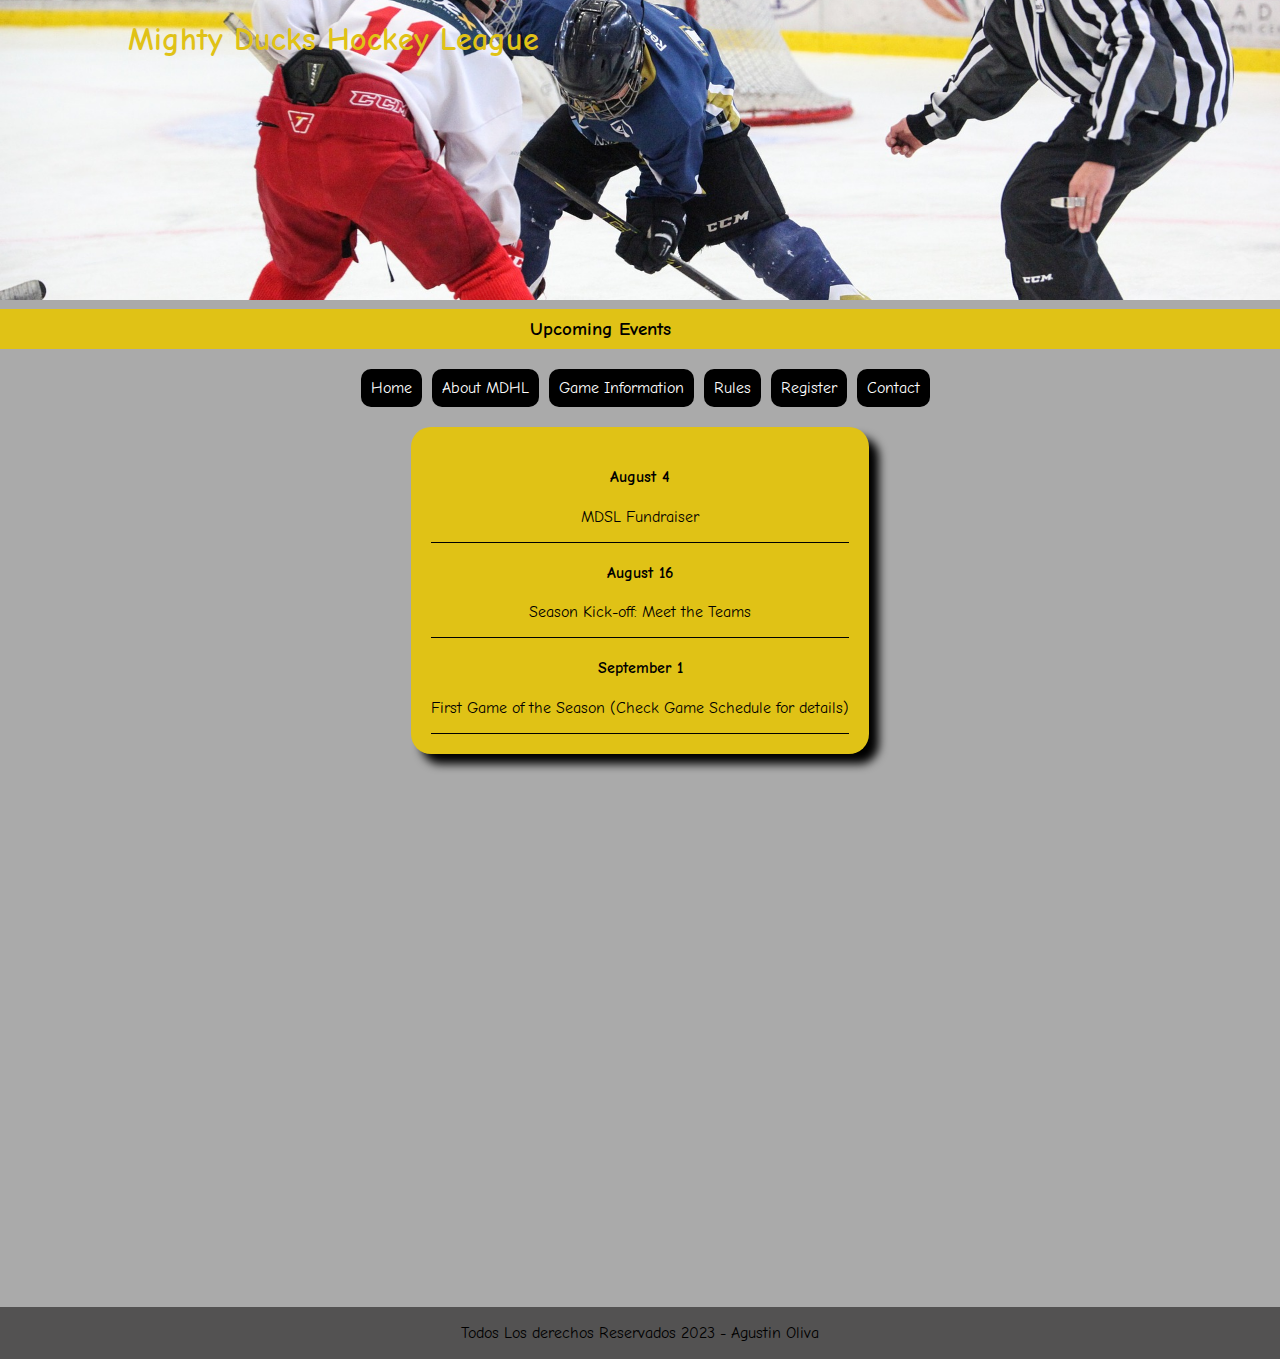
<file: index.html>
<!DOCTYPE html>
<html lang="en">
<head>
    <meta charset="UTF-8">
    <meta http-equiv="X-UA-Compatible" content="IE=edge">
    <meta name="viewport" content="width=device-width, initial-scale=1.0">
    <link href="https://fonts.googleapis.com/css2?family=Comic+Neue:wght@300&family=Roboto:wght@300&display=swap" rel="stylesheet">
    <link href="https://cdn.jsdelivr.net/npm/bootstrap@5.3.0-alpha1/dist/css/bootstrap.min.css" rel="stylesheet" integrity="sha384-GLhlTQ8iRABdZLl6O3oVMWSktQOp6b7In1Zl3/Jr59b6EGGoI1aFkw7cmDA6j6gD" crossorigin="anonymous">
    <link rel="stylesheet" href="./styles/styles-prop.css">
    <title>Home</title>
</head>
<body>
<header>
    <section class="container-img">
        <h1 class="tittle">Mighty Ducks Hockey League</h1>
        <img src="./img/design1_image1.jpg" alt="banner" class="banner-uno">
        <div class="sub-tittle">
            <h3>Upcoming Events</h3>
            <figure>
                <img src="./img/Logo-Mighty-ducks-01.png" class="logo" alt="logo">
            </figure>
        </div>
    </section>
</header>
    <nav class="nav-bar">
            <a href="index.html">Home</a>
            <a href="about.html">About MDHL</a>
            <a href="matches.html">Game Information</a>
            <a href="rules.html">Rules</a>
            <a href="register.html">Register</a>
            <a href="contact.html">Contact</a>
    </nav>

    <div class="dropdown">
        <a class="btn btn-menu dropdown-toggle" href="#" role="button" id="dropdownMenuLink" data-bs-toggle="dropdown" aria-expanded="false">
          Menu
        </a>
        <ul class="dropdown-menu dropdown-menu-dark" aria-labelledby="dropdownMenuLink">
          <li><a class="dropdown-item" href="index.html">Home</a></li>
          <li><a class="dropdown-item" href="about.html">about MDHL</a></li>
          <li><a class="dropdown-item" href="matches.html">Game Information</a></li>
          <li><a class="dropdown-item" href="rules.html">Rules</a></li>
          <li><a class="dropdown-item" href="register.html">Register</a></li>
          <li><a class="dropdown-item" href="contact.html">contact</a></li>
        </ul>
      </div>

    <main class="main-container main-container-uno">
        <section class="section-container">
            <div class="dates-container">
                <h4>August 4</h4>
                <p>MDSL Fundraiser</p>
            </div>
            <div class="dates-container">
                <h4>August 16</h4>
                <p>Season Kick-off: Meet the Teams</p>
            </div>
            <article class="dates-container">
                <h4>September 1</h4>
                <p>First Game of the Season (Check Game Schedule for details)</p>
            </article>
        </section>
    </main>
    <footer class="footer">
        <p>Todos Los derechos Reservados 2023 - Agustin Oliva</p>
    </footer>

















    <script src="https://cdn.jsdelivr.net/npm/bootstrap@5.3.0-alpha1/dist/js/bootstrap.bundle.min.js" integrity="sha384-w76AqPfDkMBDXo30jS1Sgez6pr3x5MlQ1ZAGC+nuZB+EYdgRZgiwxhTBTkF7CXvN" crossorigin="anonymous"></script>
</body>
</html>
</file>
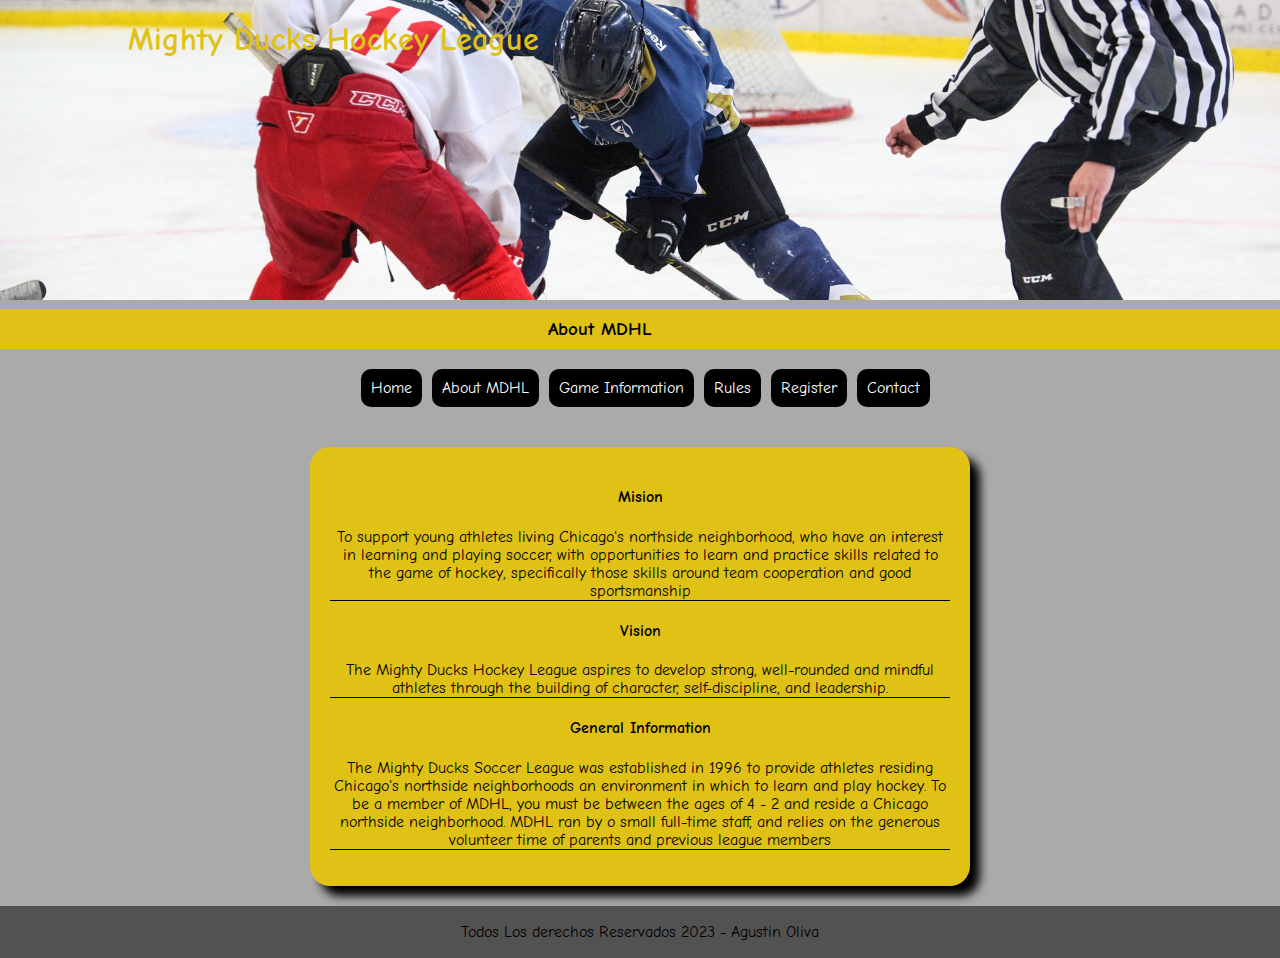
<file: about.html>
<!DOCTYPE html>
<html lang="en">
<head>
    <meta charset="UTF-8">
    <meta http-equiv="X-UA-Compatible" content="IE=edge">
    <meta name="viewport" content="width=device-width, initial-scale=1.0">
    <link href="https://fonts.googleapis.com/css2?family=Comic+Neue:wght@300&family=Roboto:wght@300&display=swap" rel="stylesheet">
    <link href="https://cdn.jsdelivr.net/npm/bootstrap@5.3.0-alpha1/dist/css/bootstrap.min.css" rel="stylesheet" integrity="sha384-GLhlTQ8iRABdZLl6O3oVMWSktQOp6b7In1Zl3/Jr59b6EGGoI1aFkw7cmDA6j6gD" crossorigin="anonymous">
    <link rel="stylesheet" href="./styles/styles-prop.css">
    <title>About MDHL</title>
</head>
<body>
    <header>
        <section class="container-img">
            <h1 class="tittle">Mighty Ducks Hockey League</h1>
            <img src="./img/design1_image1.jpg" alt="banner" class="banner-uno">
            <div class="sub-tittle">
                <h3>About MDHL</h3>
                <figure>
                    <img src="./img/Logo-Mighty-ducks-01.png" class="logo" alt="logo">
                </figure>
            </div>
        </section>
    </header>

    <nav class="nav-bar">
        <a href="index.html">Home</a>
        <a href="about.html">About MDHL</a>
        <a href="matches.html">Game Information</a>
        <a href="rules.html">Rules</a>
        <a href="register.html">Register</a>
        <a href="contact.html">Contact</a>
    </nav>
    <div class="dropdown">
        <a class="btn btn-menu dropdown-toggle" href="#" role="button" id="dropdownMenuLink" data-bs-toggle="dropdown" aria-expanded="false">
          Menu
        </a>
        <ul class="dropdown-menu dropdown-menu-dark" aria-labelledby="dropdownMenuLink">
          <li><a class="dropdown-item" href="index.html">Home</a></li>
          <li><a class="dropdown-item" href="about.html">about MDHL</a></li>
          <li><a class="dropdown-item" href="matches.html">Game Information</a></li>
          <li><a class="dropdown-item" href="rules.html">Rules</a></li>
          <li><a class="dropdown-item" href="register.html">Register</a></li>
          <li><a class="dropdown-item" href="contact.html">contact</a></li>
        </ul>
      </div>
    <main class="main-container main-container-dos">
    
        <section class="section section-dos">
            <div class="section-container text-dos">
                <h4>Mision</h4>
                <p class="text">To support young athletes living Chicago's northside neighborhood, who have an interest in 
                    learning and playing soccer, with opportunities to learn and practice skills related to the game of 
                    hockey, specifically those skills around team cooperation and good sportsmanship
                </p>
                <h4>Vision</h4>
                <p class="text">The Mighty Ducks Hockey League aspires to develop strong, well-rounded and mindful athletes 
                    through the building of character, self-discipline, and leadership.
                </p>
                <h4>General Information</h4>
                <p class="text">
                    The Mighty Ducks Soccer League was established in 1996 to provide athletes residing 
                    Chicago's northside neighborhoods an environment in which to learn and play hockey. To be a 
                    member of MDHL, you must be between the ages of 4 - 2 and reside a Chicago northside 
                    neighborhood. MDHL ran by o small full-time staff, and relies on the generous volunteer time of 
                    parents and previous league members
                </p>
            </div>
        </section>
    </main>
    <footer class="footer">
        <p>Todos Los derechos Reservados 2023 - Agustin Oliva</p>
    </footer>














    <script src="https://cdn.jsdelivr.net/npm/bootstrap@5.3.0-alpha1/dist/js/bootstrap.bundle.min.js" integrity="sha384-w76AqPfDkMBDXo30jS1Sgez6pr3x5MlQ1ZAGC+nuZB+EYdgRZgiwxhTBTkF7CXvN" crossorigin="anonymous"></script>
</body>
</html>
</file>
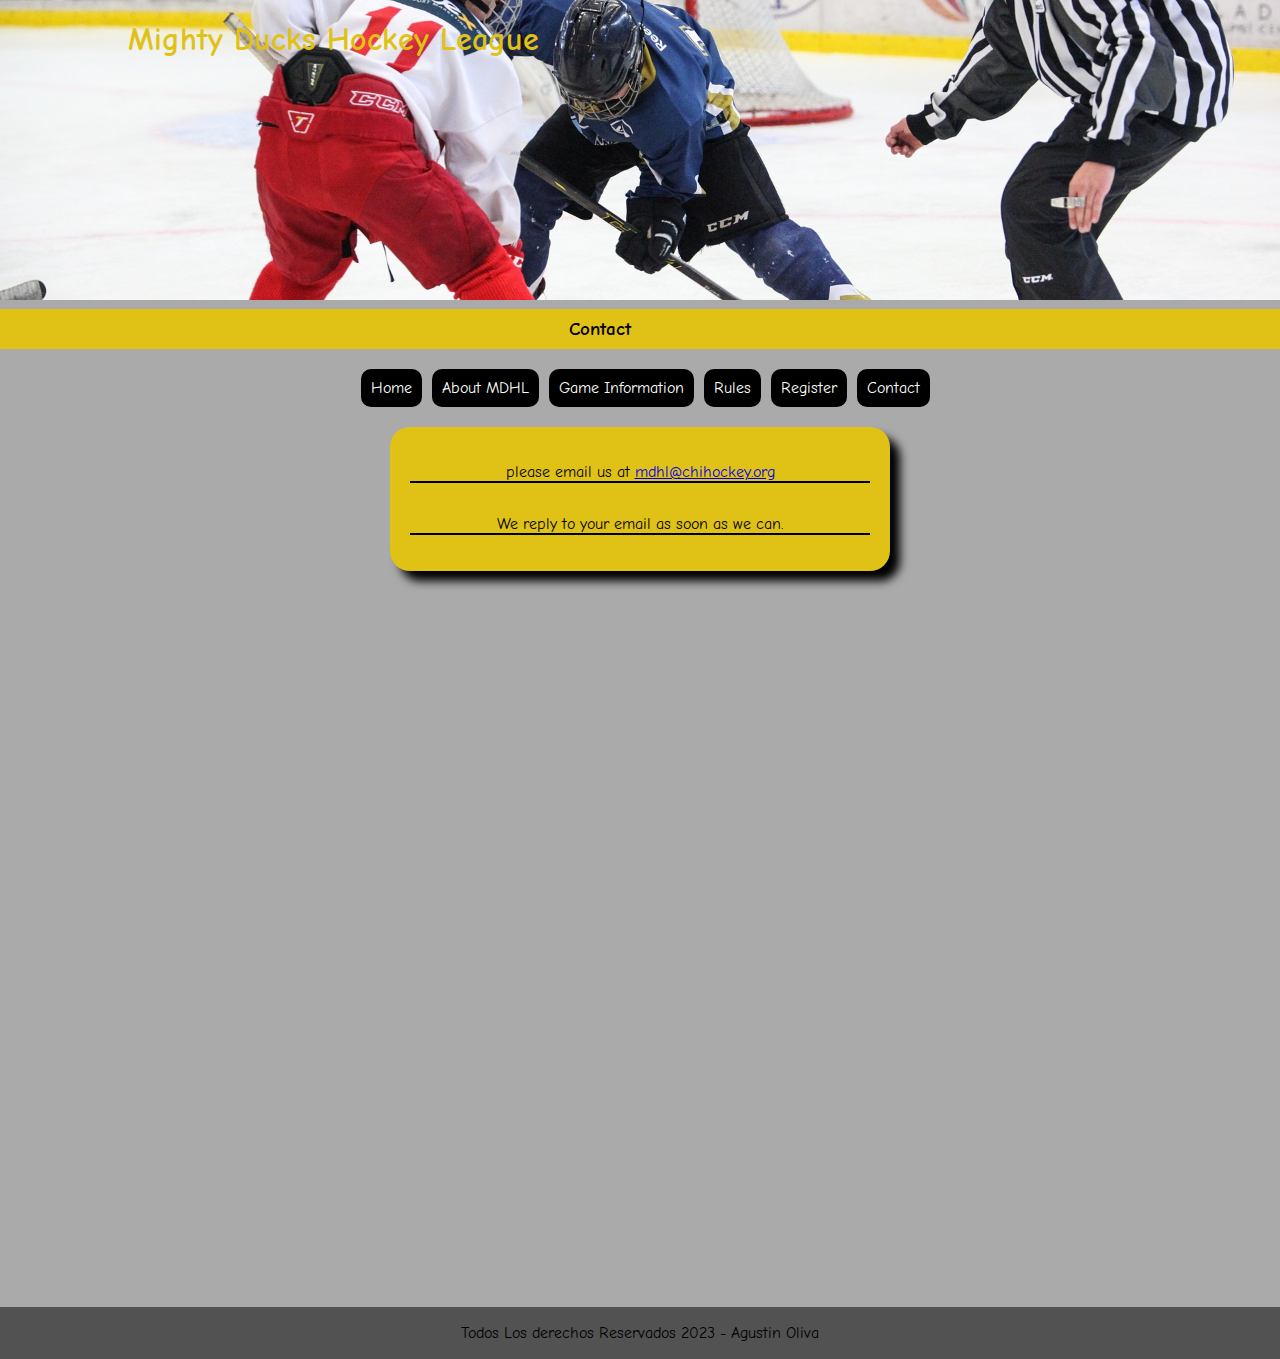
<file: contact.html>
<!DOCTYPE html>
<html lang="en">
<head>
    <meta charset="UTF-8">
    <meta http-equiv="X-UA-Compatible" content="IE=edge">
    <meta name="viewport" content="width=device-width, initial-scale=1.0">
    <link href="https://fonts.googleapis.com/css2?family=Comic+Neue:wght@300&family=Roboto:wght@300&display=swap" rel="stylesheet">
    <link href="https://cdn.jsdelivr.net/npm/bootstrap@5.3.0-alpha1/dist/css/bootstrap.min.css" rel="stylesheet" integrity="sha384-GLhlTQ8iRABdZLl6O3oVMWSktQOp6b7In1Zl3/Jr59b6EGGoI1aFkw7cmDA6j6gD" crossorigin="anonymous">
    <link rel="stylesheet" href="./styles/styles-prop.css">
    <title>Contact</title>
</head>
<body>
    <header>
        <section class="container-img">
            <h1 class="tittle">Mighty Ducks Hockey League</h1>
            <img src="./img/design1_image1.jpg" alt="banner" class="banner-uno">
            <div class="sub-tittle">
                <h3>Contact</h3>
                <figure>
                    <img src="./img/Logo-Mighty-ducks-01.png" class="logo" alt="logo">
                </figure>
            </div>
        </section>
    </header>
    <nav class="nav-bar">
        <a href="index.html">Home</a>
        <a href="about.html">About MDHL</a>
        <a href="matches.html">Game Information</a>
        <a href="rules.html">Rules</a>
        <a href="register.html">Register</a>
        <a href="contact.html">Contact</a>
    </nav>

    <div class="dropdown">
        <a class="btn btn-menu dropdown-toggle" href="#" role="button" id="dropdownMenuLink" data-bs-toggle="dropdown" aria-expanded="false">
          Menu
        </a>
        <ul class="dropdown-menu dropdown-menu-dark" aria-labelledby="dropdownMenuLink">
          <li><a class="dropdown-item" href="index.html">Home</a></li>
          <li><a class="dropdown-item" href="about.html">about MDHL</a></li>
          <li><a class="dropdown-item" href="matches.html">Game Information</a></li>
          <li><a class="dropdown-item" href="rules.html">Rules</a></li>
          <li><a class="dropdown-item" href="register.html">Register</a></li>
          <li><a class="dropdown-item" href="contact.html">contact</a></li>
        </ul>
      </div>


    <main class="main-contact">
        <aside class="aside">
            <p>
                please email us at <a href="#">mdhl@chihockey.org</a>
            </p>
            <p>
                We reply to your email as soon as we can.
            </p>           
    </aside>
    </main>
       
        <footer class="footer">
            <p>Todos Los derechos Reservados 2023 - Agustin Oliva</p>
        </footer>











        <script src="https://cdn.jsdelivr.net/npm/bootstrap@5.3.0-alpha1/dist/js/bootstrap.bundle.min.js" integrity="sha384-w76AqPfDkMBDXo30jS1Sgez6pr3x5MlQ1ZAGC+nuZB+EYdgRZgiwxhTBTkF7CXvN" crossorigin="anonymous"></script>
</body>
</html>
</file>
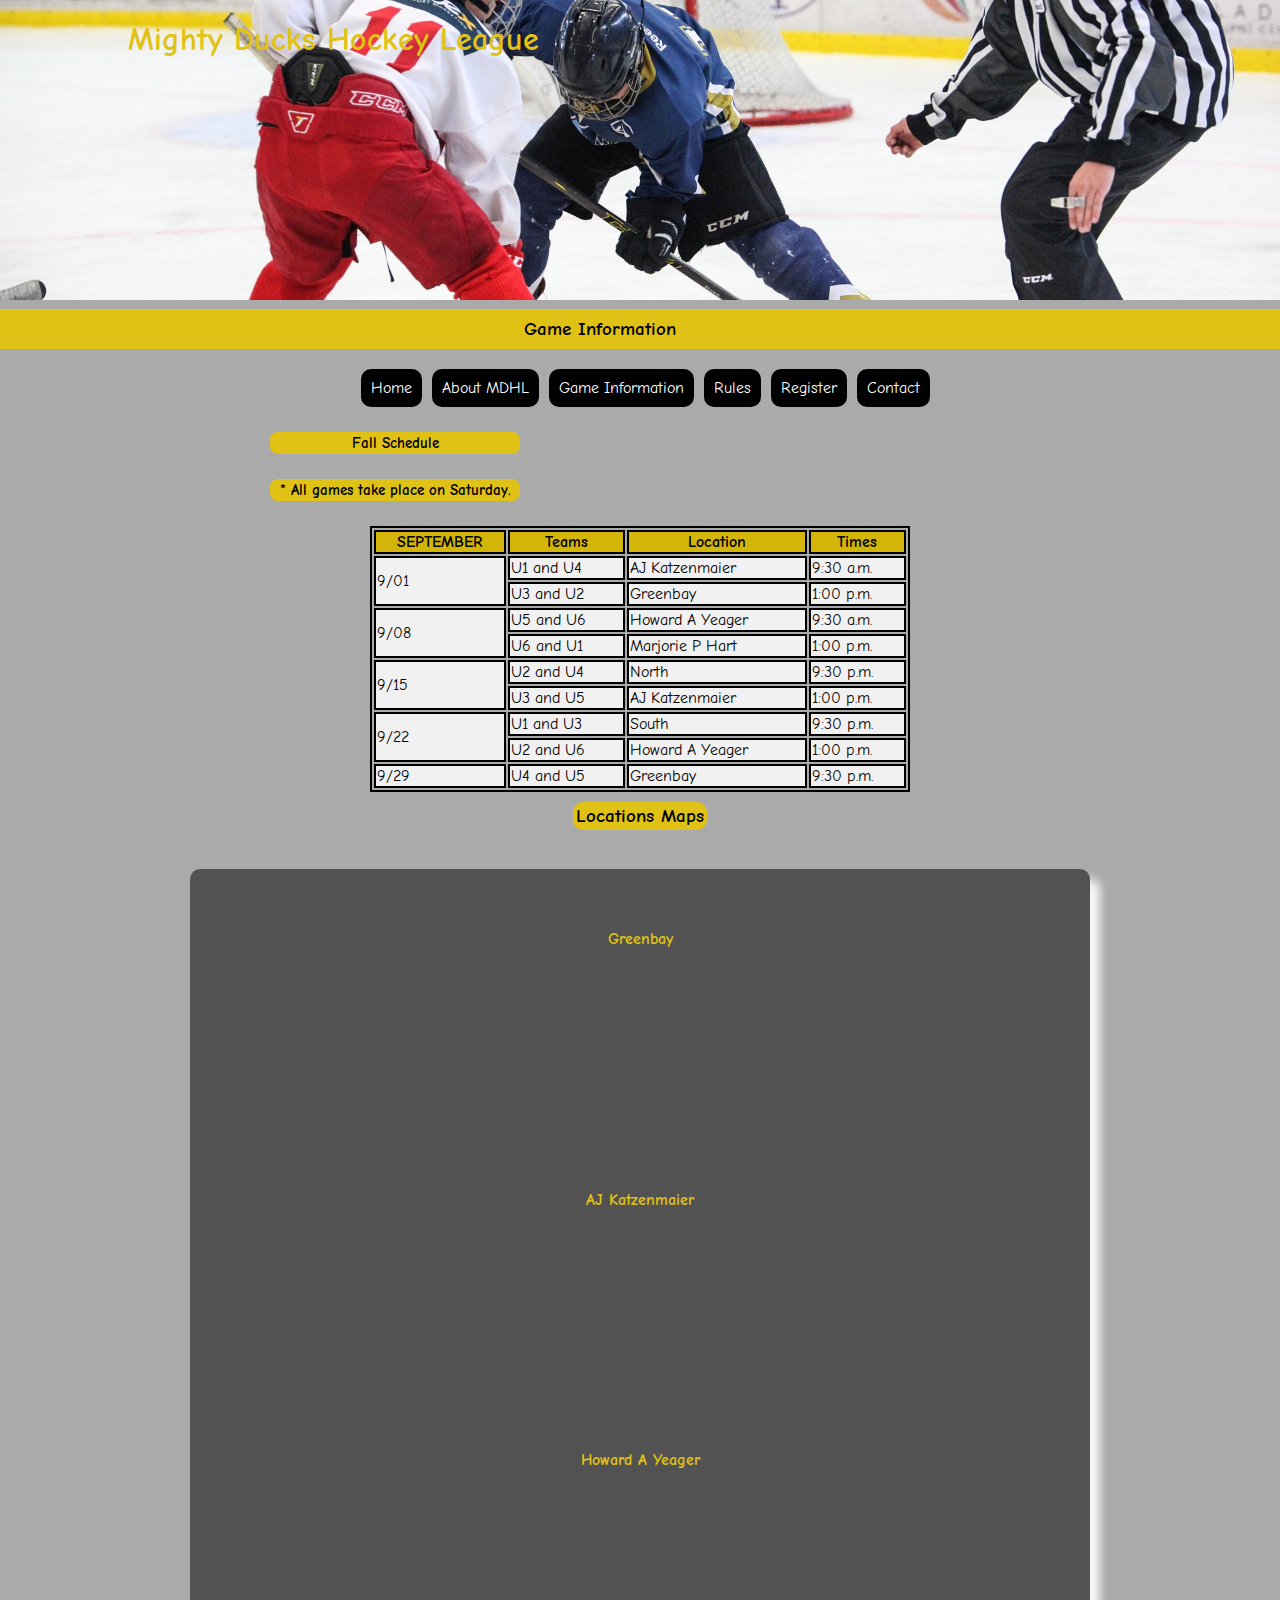
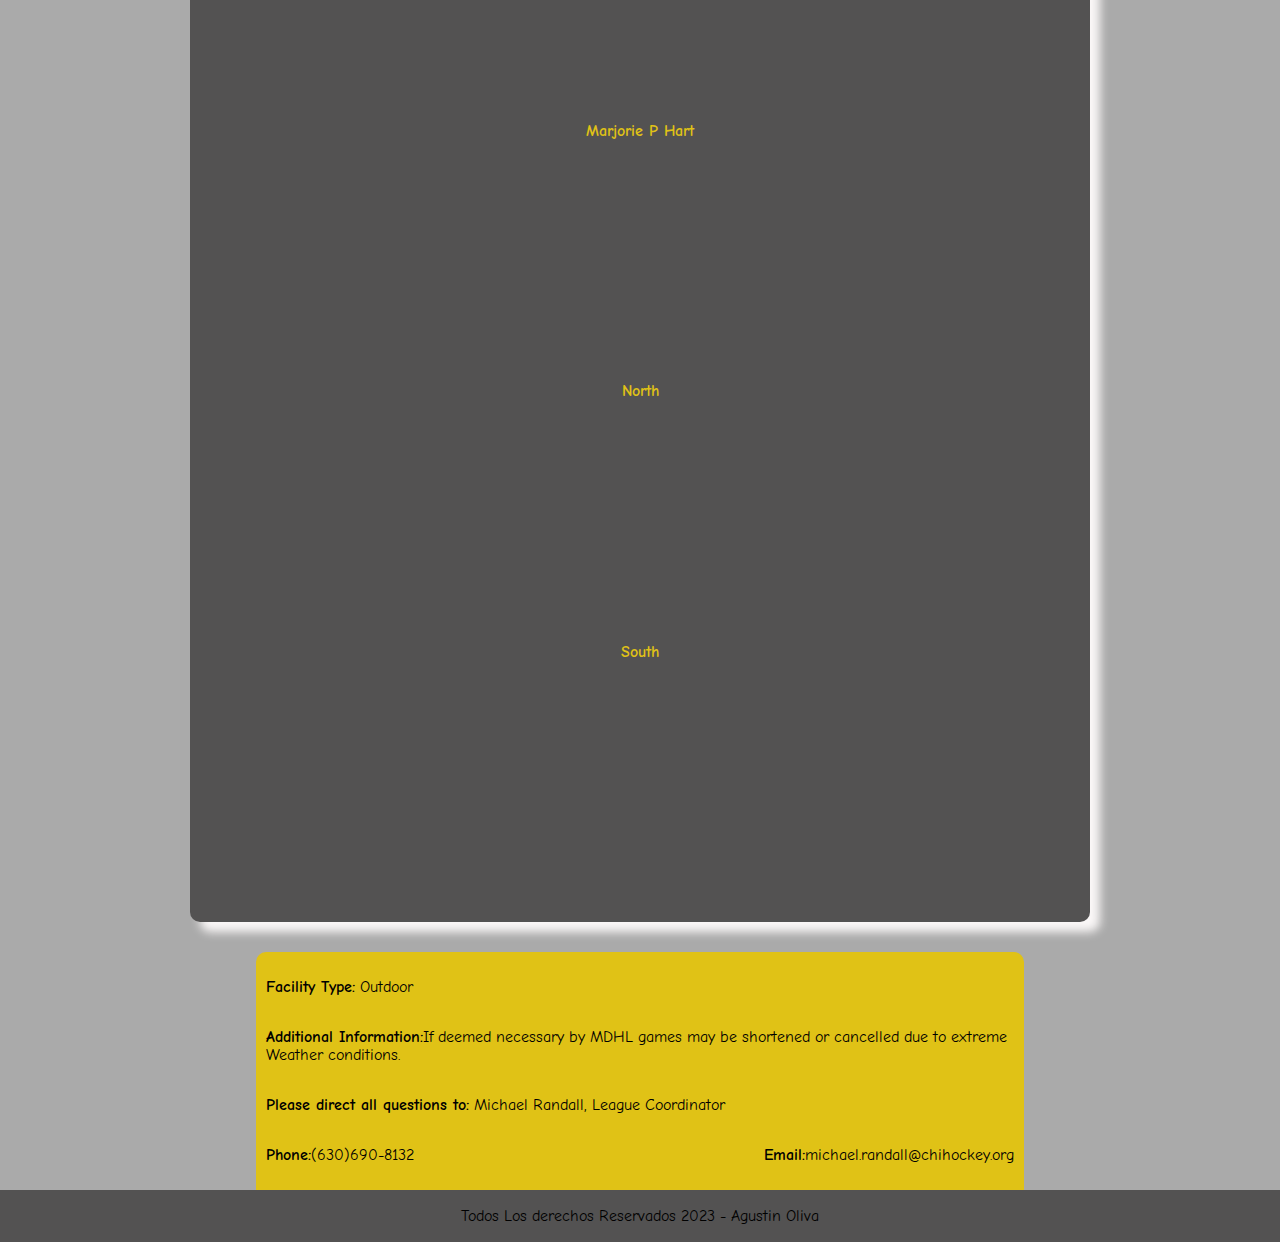
<file: matches.html>
<!DOCTYPE html>
<html lang="en">
<head>
    <meta charset="UTF-8">
    <meta http-equiv="X-UA-Compatible" content="IE=edge">
    <meta name="viewport" content="width=device-width, initial-scale=1.0">
    <link href="https://fonts.googleapis.com/css2?family=Comic+Neue:wght@300&family=Roboto:wght@300&display=swap" rel="stylesheet">
    <link href="https://cdn.jsdelivr.net/npm/bootstrap@5.3.0-alpha1/dist/css/bootstrap.min.css" rel="stylesheet" integrity="sha384-GLhlTQ8iRABdZLl6O3oVMWSktQOp6b7In1Zl3/Jr59b6EGGoI1aFkw7cmDA6j6gD" crossorigin="anonymous">
    <link rel="stylesheet" href="./styles/styles-prop.css">
    <title>Matches</title>
</head>
<body>
    <header>
        <section class="container-img">
            <h1 class="tittle">Mighty Ducks Hockey League</h1>
            <img src="./img/design1_image1.jpg" alt="banner" class="banner-uno">
            <div class="sub-tittle">
                <h3>Game Information</h3>
                <figure>
                    <img src="./img/Logo-Mighty-ducks-01.png" class="logo" alt="logo">
                </figure>
            </div>
        </section>
    </header>
        <nav class="nav-bar">
                <a href="index.html">Home</a>
                <a href="about.html">About MDHL</a>
                <a href="matches.html">Game Information</a>
                <a href="rules.html">Rules</a>
                <a href="register.html">Register</a>
                <a href="contact.html">Contact</a>
        </nav>
        <div class="dropdown">
            <a class="btn btn-menu dropdown-toggle" href="#" role="button" id="dropdownMenuLink" data-bs-toggle="dropdown" aria-expanded="false">
              Menu
            </a>
            <ul class="dropdown-menu dropdown-menu-dark" aria-labelledby="dropdownMenuLink">
              <li><a class="dropdown-item" href="index.html">Home</a></li>
              <li><a class="dropdown-item" href="about.html">about MDHL</a></li>
              <li><a class="dropdown-item" href="matches.html">Game Information</a></li>
              <li><a class="dropdown-item" href="rules.html">Rules</a></li>
              <li><a class="dropdown-item" href="register.html">Register</a></li>
              <li><a class="dropdown-item" href="contact.html">contact</a></li>
            </ul>
          </div>
    
        <main class="matches-cont">        
            <section class="table-section">
                <h3 class="semi-tittle">Fall Schedule</h3>
                <h5 class="semi-tittle">* All games take place on Saturday.</h5>

            <table class="table-contain table">
                    <thead>
                        <tr>
                            <th>
                                SEPTEMBER
                            </th>
                            <th>
                                Teams
                            </th>
                            <th>
                                Location
                            </th>
                            <th>
                                Times
                            </th>
                        </tr>
                    </thead>
                    <tbody class="text-center">
                        <tr>
                            <td  rowspan="2">
                                9/01
                            </td>
                            <td>
                                U1 and U4
                            </td>
                            <td>
                                AJ Katzenmaier
                            </td>
                            <td>
                                9:30 a.m.
                            </td>
                        </tr>
                        <tr>
                            <td>
                                U3 and U2
                            </td>
                            <td>
                                Greenbay
                            </td>
                            <td>
                                1:00 p.m.
                            </td>
                        </tr>
                        <tr>
                            <td rowspan="2">
                                9/08
                            </td>
                            <td>
                                U5 and U6
                            </td>
                            <td>
                                Howard A Yeager
                            </td>
                            <td>
                                9:30 a.m.
                            </td>
                        </tr>
                        <tr>
                            <td>
                                U6 and U1
                            </td>
                            <td>
                                Marjorie P Hart
                            </td>
                            <td>
                                1:00 p.m.
                            </td>
                        </tr>
                        <tr>
                            <td rowspan="2">
                                9/15
                            </td>
                            <td>
                                U2 and U4
                            </td>
                            <td>
                                North
                            </td>
                            <td>
                                9:30 p.m.
                            </td>
                        </tr>
                        <tr>
                            <td>
                                U3 and U5
                            </td>
                            <td>
                                AJ Katzenmaier
                            </td>
                            <td>
                                1:00 p.m.
                            </td>
                        </tr>
                        <tr>
                            <td rowspan="2">
                                9/22
                            </td>
                            <td>
                                U1 and U3
                            </td>
                            <td>
                                South
                            </td>
                            <td>
                                9:30 p.m.
                            </td>
                        </tr>
                        <tr>
                            <td>
                                U2 and U6
                            </td>
                            <td>
                                Howard A Yeager
                            </td>
                            <td>
                                1:00 p.m. 
                            </td>
                        </tr>
                        <tr>
                            <td>
                                9/29
                            </td>
                            <td>
                                U4 and U5
                            </td>
                            <td>
                                Greenbay
                            </td>
                            <td>
                                9:30 p.m. 
                            </td>
                        </tr>
                    </tbody>      
            </table>
            </section>
            <h3 class="locations">Locations Maps</h3>
            <section class=" container-map">
                
                    <div class="row row-map">
                        <div class="col-4 col-map">
                                <h4>Greenbay</h4>
                                <iframe src="https://www.google.com/maps/embed?pb=!1m18!1m12!1m3!1d182055.1541496899!2d-88.13057720412397!3d44.52310462999129!2m3!1f0!2f0!3f0!3m2!1i1024!2i768!4f13.1!3m3!1m2!1s0x8802e2e809b380f3%3A0x6370045214dcf571!2sGreen%20Bay%2C%20Wisconsin%2C%20EE.%20UU.!5e0!3m2!1ses-419!2sar!4v1676846719542!5m2!1ses-419!2sar" width="200" height="200" style="border:0;" allowfullscreen="" loading="lazy" referrerpolicy="no-referrer-when-downgrade"></iframe>
                        </div>
                        <div class="col-4 col-map">
                            <h4 class="h4-s">AJ Katzenmaier</h4>
                            <iframe src="https://www.google.com/maps/embed?pb=!1m18!1m12!1m3!1d2949.780458165185!2d-87.86499328432623!3d42.325881145251515!2m3!1f0!2f0!3f0!3m2!1i1024!2i768!4f13.1!3m3!1m2!1s0x880f932fbc6ba7cd%3A0xcf2bbe275c6da815!2sAJ%20Katzenmaier%20Academy!5e0!3m2!1ses-419!2sar!4v1676847002378!5m2!1ses-419!2sar" width="200" height="200" style="border:0;" allowfullscreen="" loading="lazy" referrerpolicy="no-referrer-when-downgrade"></iframe>
                        </div>
                        <div class="col-4 col-map">
                            <h4>Howard A Yeager</h4>
                            <iframe src="https://www.google.com/maps/embed?pb=!1m18!1m12!1m3!1d2950.269876673841!2d-87.85606978432648!3d42.31544224591035!2m3!1f0!2f0!3f0!3m2!1i1024!2i768!4f13.1!3m3!1m2!1s0x880feccac26b07c5%3A0x8b51fa5d6efe771a!2sHoward%20A.%20Yeager%20School%20(PREK-K)!5e0!3m2!1ses-419!2sar!4v1676847077035!5m2!1ses-419!2sar" width="200" height="200" style="border:0;" allowfullscreen="" loading="lazy" referrerpolicy="no-referrer-when-downgrade"></iframe>
                        </div>
                    </div>
                    <div class="row row-map">
                        <div class="col-4 col-map">
                                <h4>Marjorie P Hart</h4>
                                <iframe src="https://www.google.com/maps/embed?pb=!1m18!1m12!1m3!1d2968.289653643652!2d-87.64816138433545!3d41.92962687016676!2m3!1f0!2f0!3f0!3m2!1i1024!2i768!4f13.1!3m3!1m2!1s0x880fd30f2637f9d7%3A0xdbff5d5dfcfcfa35!2sMarjorie%20P%20Hart%20Elementary!5e0!3m2!1ses-419!2sar!4v1676847164837!5m2!1ses-419!2sar" width="200" height="200" style="border:0;" allowfullscreen="" loading="lazy" referrerpolicy="no-referrer-when-downgrade"></iframe>
                        </div>
                        <div class="col-4 col-map">
                            <h4>North</h4>
                            <iframe src="https://www.google.com/maps/embed?pb=!1m18!1m12!1m3!1d2962.3804771582827!2d-87.67745568433253!3d42.05646336221188!2m3!1f0!2f0!3f0!3m2!1i1024!2i768!4f13.1!3m3!1m2!1s0x880fd00b703e4c39%3A0x2c37b567fad56106!2sUniversidad%20del%20Noroeste!5e0!3m2!1ses-419!2sar!4v1676847202301!5m2!1ses-419!2sar" width="200" height="200" style="border:0;" allowfullscreen="" loading="lazy" referrerpolicy="no-referrer-when-downgrade"></iframe>
                        </div>
                        <div class="col-4 col-map">
                            <h4>South</h4>
                            <iframe src="https://www.google.com/maps/embed?pb=!1m18!1m12!1m3!1d47398.0410866674!2d-87.71028637496023!3d42.05652573042263!2m3!1f0!2f0!3f0!3m2!1i1024!2i768!4f13.1!3m3!1m2!1s0x880fd0741b6e2d11%3A0xfbc4a2d14a310171!2sNorthwestern%20University%20South%20Parking!5e0!3m2!1ses-419!2sar!4v1676847234255!5m2!1ses-419!2sar" width="200" height="200" style="border:0;" allowfullscreen="" loading="lazy" referrerpolicy="no-referrer-when-downgrade"></iframe>
                        </div>
                    </div>
            </section>
            <article class="info-cont">
                <p><span>Facility Type:</span> Outdoor</p>
                <p><span>Additional Information:</span>If deemed necessary by MDHL games may
                be shortened or cancelled due to extreme Weather conditions.</p>
                <p><span>Please direct all questions to:</span> Michael Randall, League Coordinator</p>
                <div class="semi-article">
                    <p><span>Phone:</span>(630)690-8132</p>
                    <p><span>Email:</span>michael.randall@chihockey.org</p>
                </div>
                
            </article>

        </main>
        <footer class="footer">
            <p>Todos Los derechos Reservados 2023 - Agustin Oliva</p>
        </footer>











        <script src="https://cdn.jsdelivr.net/npm/bootstrap@5.3.0-alpha1/dist/js/bootstrap.bundle.min.js" integrity="sha384-w76AqPfDkMBDXo30jS1Sgez6pr3x5MlQ1ZAGC+nuZB+EYdgRZgiwxhTBTkF7CXvN" crossorigin="anonymous"></script>
</body>
</html>
</file>
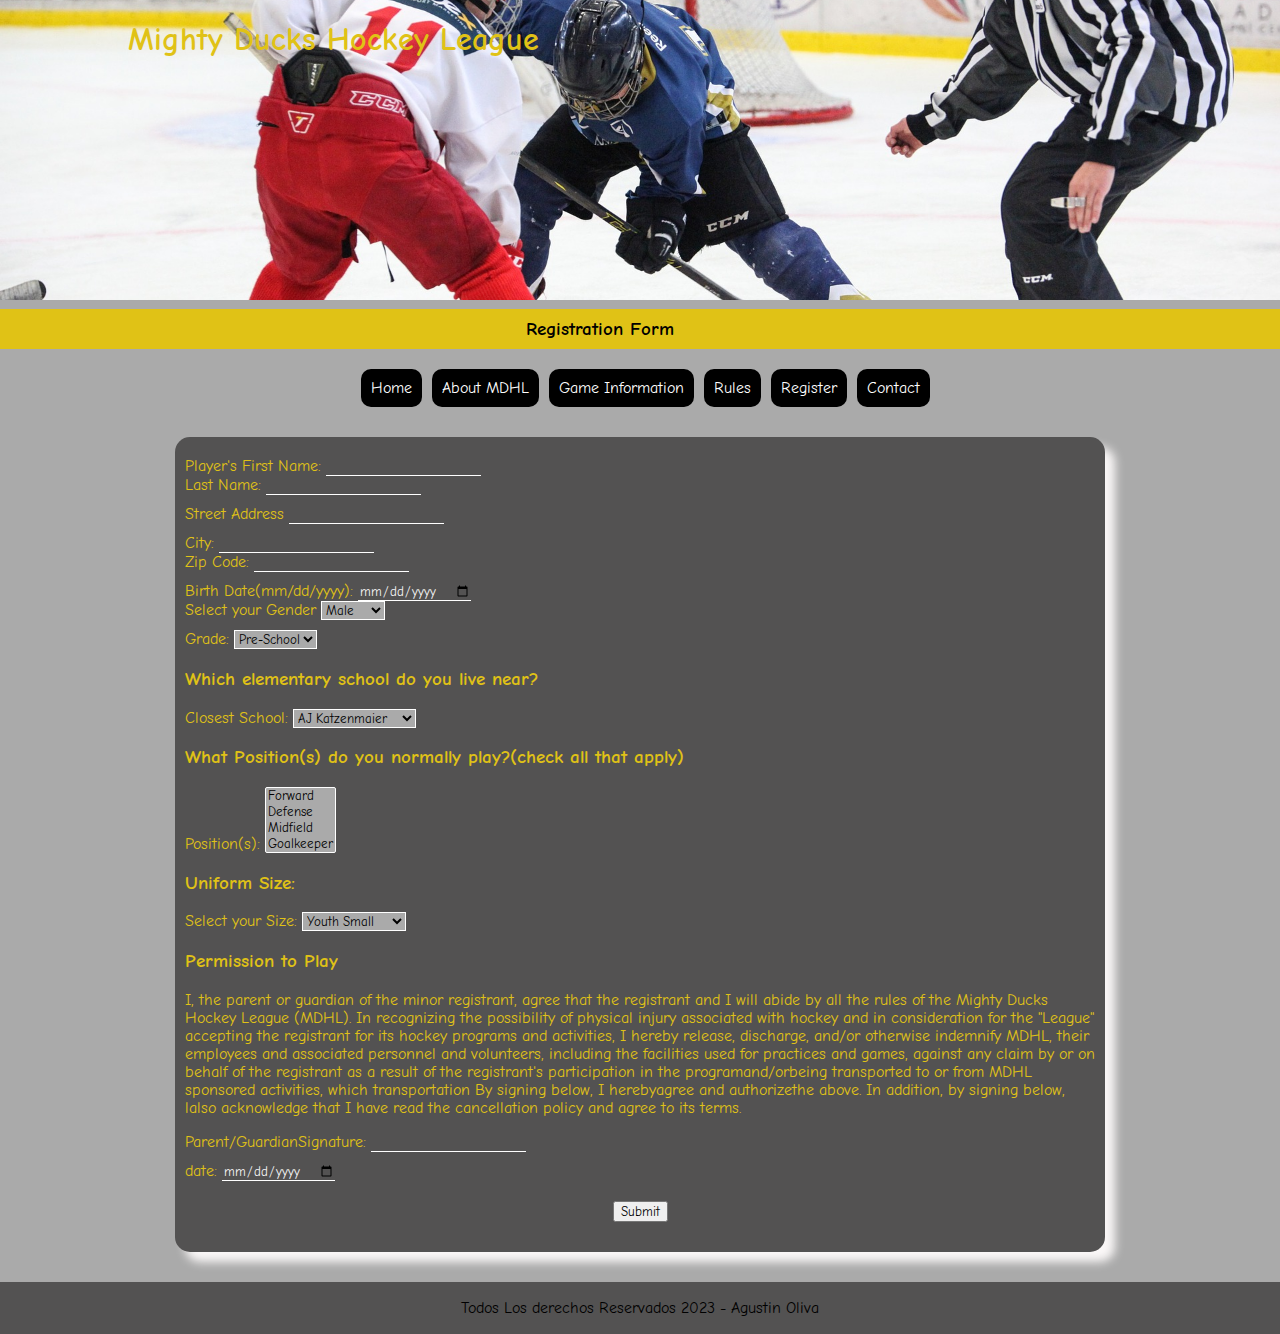
<file: register.html>
<!DOCTYPE html>
<html lang="en">
<head>
    <meta charset="UTF-8">
    <meta http-equiv="X-UA-Compatible" content="IE=edge">
    <meta name="viewport" content="width=device-width, initial-scale=1.0">
    <link href="https://cdn.jsdelivr.net/npm/bootstrap@5.3.0-alpha1/dist/css/bootstrap.min.css" rel="stylesheet" integrity="sha384-GLhlTQ8iRABdZLl6O3oVMWSktQOp6b7In1Zl3/Jr59b6EGGoI1aFkw7cmDA6j6gD" crossorigin="anonymous">
    <link href="https://fonts.googleapis.com/css2?family=Comic+Neue:wght@300&family=Roboto:wght@300&display=swap" rel="stylesheet">
    <link rel="stylesheet" href="./styles/styles-prop.css">
    <title>Register</title>
</head>
<body>
    <header>
        <section class="container-img">
            <h1 class="tittle">Mighty Ducks Hockey League</h1>
            <img src="./img/design1_image1.jpg" alt="banner" class="banner-uno">
            <div class="sub-tittle">
                <h3>Registration Form</h3>
                <figure>
                    <img src="./img/Logo-Mighty-ducks-01.png" class="logo" alt="logo">
                </figure>
            </div>
        </section>
    </header>
        <nav class="nav-bar">
                <a href="index.html">Home</a>
                <a href="about.html">About MDHL</a>
                <a href="matches.html">Game Information</a>
                <a href="rules.html">Rules</a>
                <a href="register.html">Register</a>
                <a href="contact.html">Contact</a>
        </nav>

        <div class="dropdown">
            <a class="btn btn-menu dropdown-toggle" href="#" role="button" id="dropdownMenuLink" data-bs-toggle="dropdown" aria-expanded="false">
              Menu
            </a>
            <ul class="dropdown-menu dropdown-menu-dark" aria-labelledby="dropdownMenuLink">
              <li><a class="dropdown-item" href="index.html">Home</a></li>
              <li><a class="dropdown-item" href="about.html">about MDHL</a></li>
              <li><a class="dropdown-item" href="matches.html">Game Information</a></li>
              <li><a class="dropdown-item" href="rules.html">Rules</a></li>
              <li><a class="dropdown-item" href="register.html">Register</a></li>
              <li><a class="dropdown-item" href="contact.html">contact</a></li>
            </ul>
          </div>

        <main class="container">
            <form class="container container-form" method="get" action="show_data.html" style="background-color: #535252;">
                        
            <div class="row">
                    <div class="col-sm-12 col-md-12 col-lg-6">
                        <label class="form-label" for="name">Player's First Name:</label>
                        <input class="form-control" type="text" name="name" id="Name" required>
                    </div>
                   
                    <div class=" col-sm-12 col-md-12 col-lg-6">
                        <label class="form-label" for="lastname">Last Name:</label>
                        <input class="form-control" type="text" name="lastname" id="Last-name" required>
                    </div>
            </div>


            <div class="row">
                    <div class=" col-sm-12 col-md-12 col-lg-6">
                        <label class="form-label" for="street">Street Address</label>
                        <input class="form-control" type="text" required>
                    </div> 
            </div>
    
    
            <div class="row">
                    <div class="col-7 col-sm-7 col-md-6">
                        <label for="city" class="form-label">City:</label>
                        <input name="city" type="text" class="form-control" required>
                    </div>               
                    <div class="col-5 col-sm-5 col-md-2">
                        <label for="zipcode" class="form-label">Zip Code:</label>
                        <input name="zipcode" type="text" class="form-control" required>
                    </div>
            </div>
    
    
    
    
            <div class="row">
                     <div class="col-6 col-sm-6 col-md-4">
                        <label for="bday" class="form-label">Birth Date(mm/dd/yyyy):</label>
                        <input name="bday" type="date" class="form-control" required>
                     </div>

                     <div class="col-6 col-sm-6 col-md-4 col-lg-3">                       
                            <label for="Gender" class="label">Select your Gender</label>
                            <select  class="form-select form-select-sm" name="Gender" id="select1" required>
                               <option value="Male">Male</option>
                               <option value="Female">Female</option>
                            </select>
                     </div>             
            </div>
    
    
            <div class="row">
                    <div class="col-6 col-lg-3">
                        <label class="form-label" for="Grade">Grade:</label>
                        <select class="form-select form-select-sm" name="Grade" id="Grade" required>
                            <option value="Pre-School">Pre-School</option>
                            <option value="1st">1st</option>
                            <option value="2nd">2nd</option>
                            <option value="3rd">3rd</option>
                            <option value="4th">4th</option>
                            <option value="5th">5th</option>
                        </select>
                    </div>
            </div>


            <div class="row row-sect-two">
                <h3>Which elementary school do you live near?</h3>                                
               <div class="col-6 col-lg-3">
                <label class="form-control-label" for="School">Closest School:</label>
                <select class="school form-select form-select-sm" name="School" id="School" required>
                    <option value="AJ Katzenmaier">AJ Katzenmaier</option>
                    <option value="Greenbay">Greenbay</option>
                    <option value="Howard A Yeager">Howard A Yeager</option>
                    <option value="Marjorie P Hart">Marjorie P Hart</option>
                    <option value="North Elementary">North Elementary</option>
                    <option value="South Elementary">South Elementary</option>
                </select>
               </div>           
            </div>


            <div class="row row-sect-three">
                <h3>What Position(s) do you normally play?(check all that apply)</h3>                           
                    <div class="col-6 col-lg-3">
                        <label for="Position">Position(s):</label>
                        <select class="form-select form-select-sm" name="Position" id="Position" multiple required>
                            <option value="Forward">Forward</option>
                            <option value="Defense">Defense</option>
                            <option value="Midfield">Midfield</option>
                            <option value="Goalkeeper">Goalkeeper</option>
                        </select>
                    </div>
                       
            </div>

            <div class="row row-sect-four">
                <h3>Uniform Size:</h3>
                <div class="col-6 col-lg-3">
                    <label for="Uniform">Select your Size:</label>
                    <select class="form-select form-select-sm" name="Uniform" id="Uniform" required>
                        <option value="Youth Small">Youth Small</option>
                        <option value="Youth Medium">Youth Medium</option>
                        <option value="Youth Large">Youth Large</option>
                        <option value="Small">Small</option>
                        <option value="Medium">Medium</option>
                        <option value="Large">Large</option>
                        <option value="Extra-Large">Extra-Large</option>
                    </select>

                </div> 
                
            </div>

            <div class="row">
                <h3>Permission to Play</h3>
                <p class="text-permission">
                    I, the parent or guardian of the minor registrant, agree that
                     the registrant and I will abide by all the rules of the Mighty 
                     Ducks Hockey League (MDHL). In recognizing the possibility of 
                     physical injury associated with hockey and in consideration for
                    the "League" accepting the registrant for its hockey programs and
                    activities, I hereby release, discharge, and/or otherwise
                    indemnify MDHL, their employees and associated personnel and
                    volunteers, including the facilities used for practices and
                    games, against any claim by or on behalf of the registrant 
                    as a result of the registrant's participation in the programand/orbeing 
                    transported to or from MDHL sponsored activities, which transportation
                    By signing below, I herebyagree and authorizethe above. In addition, by signing below,
                     lalso acknowledge that I have read the cancellation policy and agree to its terms.
                </p>
            </div>

        <div class="row">
                <div class="col-sm-12 col-md-6 col-lg-6">
                    <label for="firma" class="form-label">Parent/GuardianSignature:</label>
                    <input  name="firma" type="text" class="form-control input-firma" required>
                </div>        
        </div>

    <div class="row">
            <div class="col-sm-4 col-md-6 col-lg-3">
                <label for="firma-date" class="form-label">date:</label>
                <input name="firma-date" type="date" class="form-control" required>
            </div>   
    </div>

    <div class="row row-flex">
        <div class="col col-btn">
            <input class="btn btn-primary" type="submit">
        </div>
    </div>
        
    </form>
            
    </main>
        
        
        <footer class="footer">
            <p>Todos Los derechos Reservados 2023 - Agustin Oliva</p>
        </footer>











        <script src="https://cdn.jsdelivr.net/npm/bootstrap@5.3.0-alpha1/dist/js/bootstrap.bundle.min.js" integrity="sha384-w76AqPfDkMBDXo30jS1Sgez6pr3x5MlQ1ZAGC+nuZB+EYdgRZgiwxhTBTkF7CXvN" crossorigin="anonymous"></script>
</body>
</html>
</file>
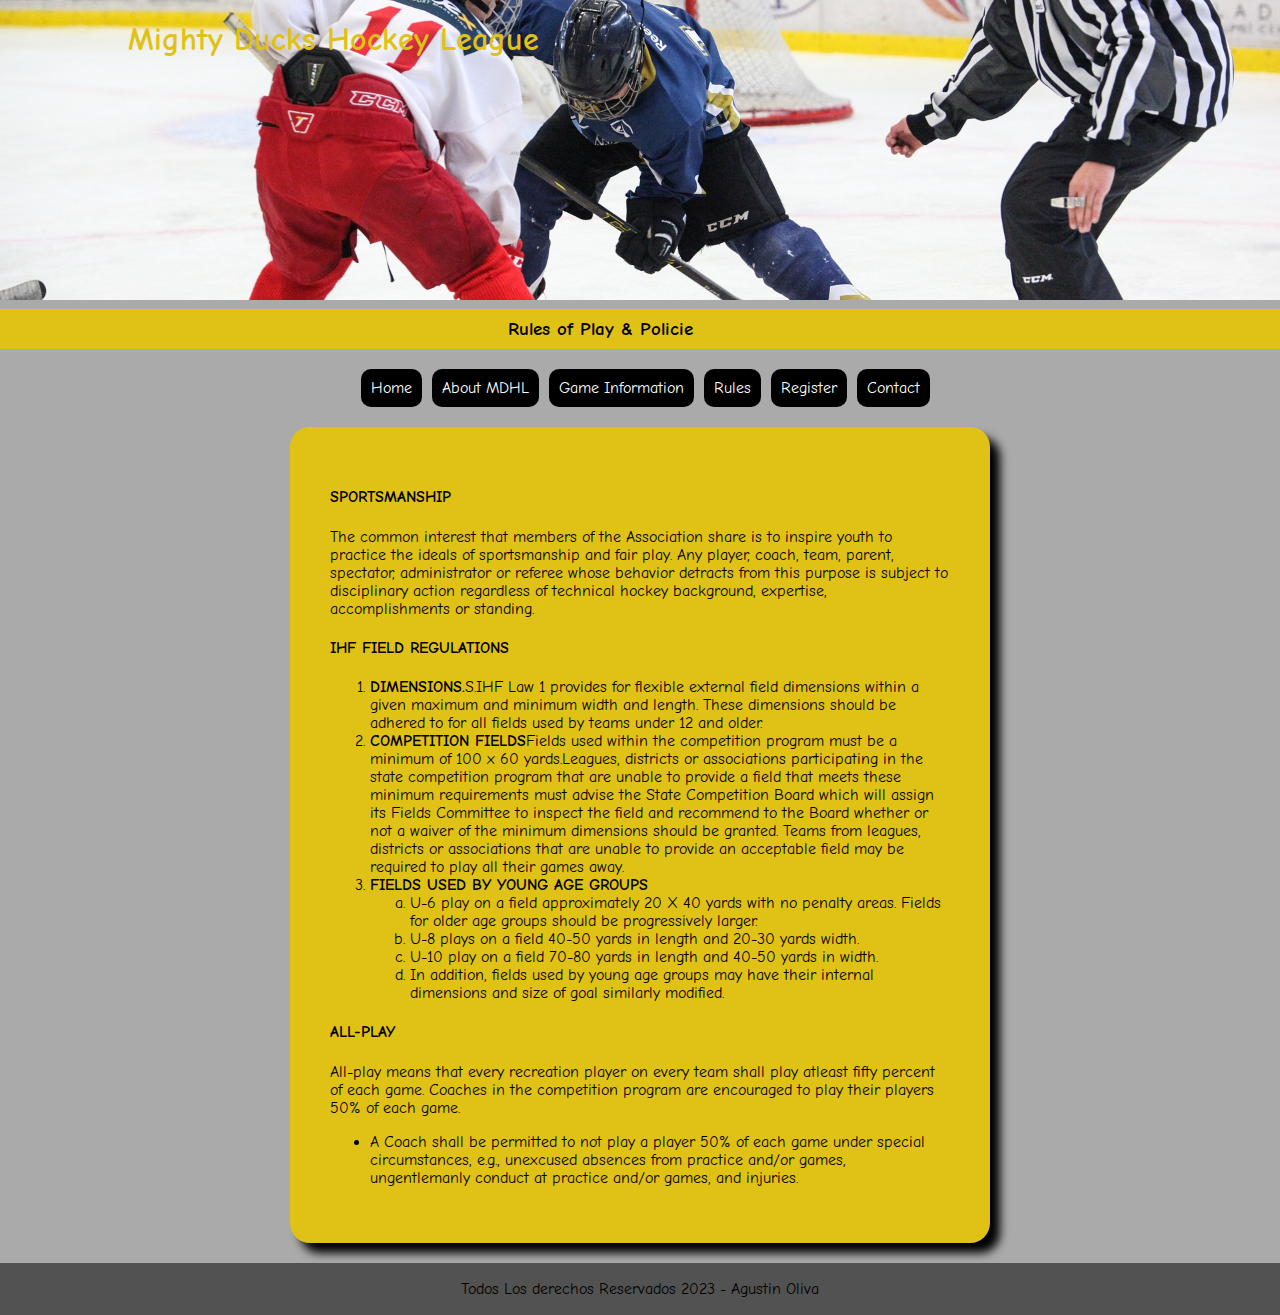
<file: rules.html>
<!DOCTYPE html>
<html lang="en">
<head>
    <meta charset="UTF-8">
    <meta http-equiv="X-UA-Compatible" content="IE=edge">
    <meta name="viewport" content="width=device-width, initial-scale=1.0">
    <link href="https://fonts.googleapis.com/css2?family=Comic+Neue:wght@300&family=Roboto:wght@300&display=swap" rel="stylesheet">
    <link href="https://cdn.jsdelivr.net/npm/bootstrap@5.3.0-alpha1/dist/css/bootstrap.min.css" rel="stylesheet" integrity="sha384-GLhlTQ8iRABdZLl6O3oVMWSktQOp6b7In1Zl3/Jr59b6EGGoI1aFkw7cmDA6j6gD" crossorigin="anonymous">
    <link rel="stylesheet" href="./styles/styles-prop.css">
    <title>Rules</title>
</head>
<body>
    <header>
        <section class="container-img">
            <h1 class="tittle">Mighty Ducks Hockey League</h1>
            <img src="./img/design1_image1.jpg" alt="banner" class="banner-uno">
            <div class="sub-tittle sub-tittle-rules">
                <h3>Rules of Play & Policie</h3>
                <figure>
                    <img src="./img/Logo-Mighty-ducks-01.png" class="logo" alt="logo">
                </figure>
            </div>
        </section>
    </header>
        <nav class="nav-bar">
                <a href="index.html">Home</a>
                <a href="about.html">About MDHL</a>
                <a href="matches.html">Game Information</a>
                <a href="rules.html">Rules</a>
                <a href="register.html">Register</a>
                <a href="contact.html">Contact</a>
        </nav>


        <div class="dropdown">
            <a class="btn btn-menu dropdown-toggle" href="#" role="button" id="dropdownMenuLink" data-bs-toggle="dropdown" aria-expanded="false">
              Menu
            </a>
            <ul class="dropdown-menu dropdown-menu-dark" aria-labelledby="dropdownMenuLink">
              <li><a class="dropdown-item" href="index.html">Home</a></li>
              <li><a class="dropdown-item" href="about.html">about MDHL</a></li>
              <li><a class="dropdown-item" href="matches.html">Game Information</a></li>
              <li><a class="dropdown-item" href="rules.html">Rules</a></li>
              <li><a class="dropdown-item" href="register.html">Register</a></li>
              <li><a class="dropdown-item" href="contact.html">contact</a></li>
            </ul>
        </div>

        <main class="main-rules">
                <article>
                    <h4>SPORTSMANSHIP</h4>
                    <p>
                        The common interest that members of the Association share is to inspire 
                            youth to practice the ideals of sportsmanship and fair play. Any player, coach, 
                            team, parent, spectator, administrator or referee whose behavior detracts from 
                            this purpose is subject to disciplinary action regardless of technical hockey 
                            background, expertise, accomplishments or standing.
                    </p>
                </article>
                <article>
                    <h4>IHF FIELD REGULATIONS</h4>
                    <ol>
                        <li>
                            <span>DIMENSIONS.</span>S.IHF Law 1 provides for flexible external field dimensions within 
                            a given maximum and minimum width and length. These dimensions should be 
                            adhered to for all fields used by teams under 12 and older.
                        </li>
                        <li>
                            <span>COMPETITION FIELDS</span>Fields used within the competition program must be 
                            a minimum of 100 x 60 yards.Leagues, districts or associations participating in 
                            the state competition program that are unable to provide a field that meets these 
                            minimum requirements must advise the State Competition Board which will 
                            assign its Fields Committee to inspect the field and recommend to the Board 
                            whether or not a waiver of the minimum dimensions should be granted. Teams 
                            from leagues, districts or associations that are unable to provide an acceptable 
                            field may be required to play all their games away.
                        </li>
                        <li>
                            <span>FIELDS USED BY YOUNG AGE GROUPS</span>
                            <ol type="a">
                                <li>U-6 play on a field approximately 20 X 40 yards with no penalty areas. Fields 
                                    for older age groups should be progressively larger.
                                </li>
                                <li>
                                    U-8 plays on a field 40-50 yards in length and 20-30 yards width.
                                </li>
                                <li>
                                    U-10 play on a field 70-80 yards in length and 40-50 yards in width.
                                </li>
                                <li>
                                    In addition, fields used by young age groups may have their internal 
                                    dimensions and size of goal similarly modified.
                                </li>
                            </ol>
                        </li>
                    </ol>
                    <h4>ALL-PLAY</h4>
                    <p>
                        All-play means that every recreation player on every team shall play atleast 
                    fifty percent of each game. Coaches in the competition program are encouraged 
                    to play their players 50% of each game.
                    </p>
                    <ul>
                        <li>
                            A Coach shall be permitted to not play a player 50% of each game 
                        under special circumstances, e.g., unexcused absences from practice 
                        and/or games, ungentlemanly conduct at practice and/or games, and 
                        injuries.
                        </li>
                    </ul>
                </article>
        </main>
        
        <footer class="footer">
            <p>Todos Los derechos Reservados 2023 - Agustin Oliva</p>
        </footer>




















        <script src="https://cdn.jsdelivr.net/npm/bootstrap@5.3.0-alpha1/dist/js/bootstrap.bundle.min.js" integrity="sha384-w76AqPfDkMBDXo30jS1Sgez6pr3x5MlQ1ZAGC+nuZB+EYdgRZgiwxhTBTkF7CXvN" crossorigin="anonymous"></script>
</body>
</html>
</file>
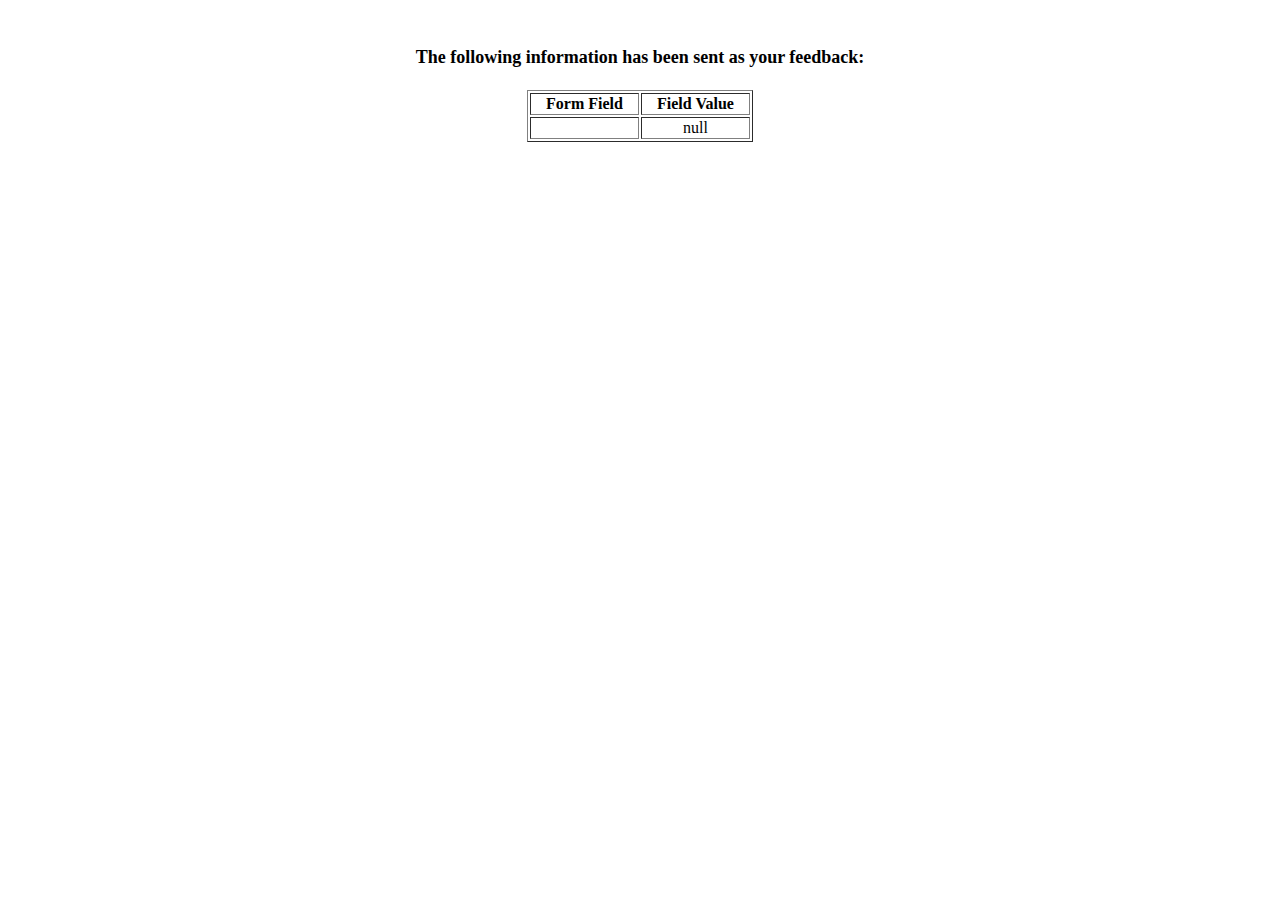
<file: show_data.html>
<html>
<head>
<title>Feedback Sent</title>
</head>
<body>
<p align=center>&nbsp;</p>
<h1 align=center><font size="+1">The following information has been sent as your
  feedback:</font></h1>

<table border="1" align=center width="226">
  <tr>
    <th align="center">Form Field</th>
    <th align="center">Field Value</th>
  </tr>

<script language="javascript">
var args = location.search.substr(1).split('&');
for (var i = 0; i < args.length; ++i) {
  var parts = args[i].split('=');
  if (parts != null) {
    var field = parts[0];
    var value = parts[1];
    if (value == null) {
      value = "null"
    }
    else {
      value = '"' + unescape(value.replace(/\+/g, ' ')) + '"';
    }

    document.writeln('<tr><td align="center">' + field + '</td>');
    document.writeln('<td align="center">' + value + '</td></tr>');
  }
}
</script>

<noscript>
<tr><td>
<p>You need to turn on Javascript in your browser.</p>

<p>In Microsoft Internet Explorer 4 or greater:</p>
<ul>
<li>From the "Tools" menu (in IE 4, it's the "View" menu), select "Internet Options".</li>
<li>Click on the "Security" tab.</li>
<li>Click on the "Custom Level" button. (In IE 4, select "Custom"
and then click on "Settings...".)</li>
<li>Under "Active scripting" make sure "Enable" is selected.</li>
</ul>

<p>In Netscape version 4 or greater:</p>
<ul>
<li>From the <b>Edit</b> menu, select <b>Preferences</b>.</li>
<li>In the <b>Category</b> list on the left, click on the word "Advanced".</li>
<li>In the panel on the right, make sure "Enable JavaScript" is checked.</li>
<li>Click the <b>OK</b> button.</li>
</ul>

</td></tr>
</noscript>

</table>
</body>
</html>
</file>
<file: styles/styles-prop.css>
*{
    box-sizing: border-box;
    font-family: 'Comic Neue', cursive;
}

body{
    background-color: #aaaaaa;
    height: 100%;
    display: flex;
    flex-direction: column;
    margin: 0px;
}

.dropdown{
    display: none;
}

main{
    height: 100%;
}

.tittle{
    position: absolute;
    left: 10%;
    color: #e0c216;
    animation: changecolor 5s forwards;
}

.banner-uno{
    width: 100%;
    height: 300px; 
    object-fit: cover;
   
}

.sub-tittle{
    display: flex;
    margin-top: 5px;
    margin-bottom: 20px  ;
    width: 100%;
    height: 40px;
    background-color: #e0c216;
    justify-content: center;

}

.logo{
    position: absolute;
    left: 80%;
    top: -110px;
    animation: mymove 5s forwards;
    width: 120px;
}

.sub-tittle h3{
    color: #000;
    margin: auto 0;
}

.main-container{
    position: relative;
    margin: 0 auto;
    height: 100%;
}
.main-container-uno{
    height: 100vh;
}

.main-container-dos{
    max-width: 700px;
}

.main-contact{
    height: 100vh;
}

.nav-bar{
    display: flex;
    justify-content: center;
    flex-wrap: wrap;
}

.nav-bar a{
    padding: 10px;
    margin-left: 10px;
    text-decoration: none;
    color: #fff;
    background-color: #000;
    border-radius: 10px;
}

.nav-bar a:hover{
    background-color:#e0c216;
    color: #000;
    transition: all 1s;
}

.section{
    padding: 20px;
    display: flex;
    justify-content: center;
    align-items: center;

}

.section-dos p{
    border-bottom: 1px solid #000;
}

.section-container{
    margin-top: 20px;
    text-align: center;
    background-color: #e0c216;
    padding: 20px;
    border-radius: 20px;
    box-shadow: 10px 10px 10px black;
}

.dates-container{
    border-bottom: 1px solid #000;
}

.aside{
    display: flex;
    flex-direction: column;
    margin: 20px auto;
    text-align: center;
    background-color: #e0c216;
    padding: 20px;
    width: 500px;
    border-radius: 20px;
    box-shadow: 10px 10px 10px black;
}

.aside p{
    border-bottom: 2px solid black;  
}


.main-container-tres{
   width: 50%;
   margin: 0 auto;
   height: 70%;
}

.footer{
    text-align: center;
    background-color: #535252;
    padding: 1px;
    width: 100%;
}

.matches-cont{
    display: flex;
    flex-direction: column;
    align-items: center;
    margin-top: 10px;
}

.semi-tittle{
    text-align: center;
    position: relative;
    left: -100px;
    background-color: #e0c216;
    width: 250px;
    border-radius: 8px;
    padding: 2px;
    font-size: 15px;
}

.sub-tittle-rules{
    margin-bottom: 20px;
}

.table-contain{
    width: 540px;
    border: 2px solid #000;
  }

.table-contain td{
    border: 2px solid #000;
  }
thead{
    background-color: #d3b50a;
}
tbody{
    background-color: #f1f1f1;
}
thead th{
    border: 2px solid #000;
  }

.info-cont{
    display: flex;
    flex-direction: column;
    background-color: #e0c216;
    width: 60%;
    padding: 10px;
    border-top-right-radius:10px;
    border-top-left-radius: 10px;
    margin-top: 10px;
  }

.semi-article{
    display: flex;
    justify-content: space-between;
  }

span{
    font-weight: bold;
  }

.main-rules{
    padding: 40px;
    background-color: #e0c216;
    border-radius: 20px;
    max-width: 700px;
    margin: 20px auto;
    box-shadow: 10px 10px 10px black;
   }

.form-control{
    background-color: transparent !important;
    border: none;
    border-bottom: 1px solid #ffffff;
    color: #f8f8f8;
   }

.row{
    margin: 10px 0;
   }

.container-form{
    padding: 10px;
    margin: 30px auto;
    border-radius: 15px;
    color: #e0c216;
    box-shadow: 10px 10px 10px rgb(250, 247, 247);
}

.container-form h3{
    font-weight: bold;
   }
.form-select{
    background-color: #aaaaaa;
    color: #000;
    border: 1px solid #ffffff;
}

.col-btn{
    display: flex;
    justify-content: center;
    padding: 10px;
   }

.container-map{
    background-color: #535252;
    padding: 30px;
    border-radius: 10px;
    margin: 20px 0;
    box-shadow: 10px 10px 10px rgb(250, 247, 247);
    color: #e0c216;
  }

.col-map{
    display: flex;
    flex-direction: column;
    align-items: center;
  } 

.col-cen{
    display: flex;
    justify-content: center;
  }

iframe{
    border-radius: 10px;
  }
   
.locations{
    padding: 3px;
    background-color: #e0c216;
    margin-top: 10px;
    border-radius: 10px;
  }

.col-div {
    display: flex;
    
  }

.col-div .div{
    margin: 0 10px;
  }

  .divs-media{
    display: flex;
  }
@media (min-width: 1100px){
    .container-form{
        width: 930px;
    }
    .container-map{
        width: 900px;
    }
 }
/* Media Query para tablet */
@media (max-width:770px) {
    body{
        height: 100%;
    }
   .nav-bar{
    display: none;
   }
   .dropdown{
    display: inline-block;
    position: relative;
    width: 82px;
    margin-left: 10px;
   }
 .btn-menu{
    background-color: #e0c216 !important;
    border: 1px solid #535252 !important;
 }
   .logo{
    animation: none;
    top: 230px;
    left: 30px;
   }
   
   .dropdown-menu-dark li{
    border-bottom: 1px solid #535252;
   }

   .dropdown-menu-dark a:hover{
    background-color: #535252;
   }

   .matches-cont{
    width: 100%;
    height: 100%;
   }

   .semi-tittle{
    left: 0px;
   }
   iframe{
    width: 150px;
   }
   .container-form{
    padding: 5px;
   }
   .col-map h4{
    font-size: 17px;
   }
   .label-xs{
    font-size: 13px ;
   }
   .main-rules{
    width: 80%;
   }
}

/* Media Query para celular */

@media (max-width:590px){
    .logo{
        left: 0;
    }

    .table-contain{
        width: 100%;
        font-size: 15px;
    }
    thead tr th{
        text-align: center;
    }
    tbody tr th{
        text-align: center;
        padding: 0 5px;
    }
    .container-map{
        width: 80%;
    }
    .row-map{
        display: flex;
        flex-direction: column;
        align-items: center;
    }
    .col-map{
        width: 100% ;
    }
    .info-cont{
        width: 80%;
    }
    .semi-article{
        display: flex;
        flex-direction: column;
    }

    .aside{
        width: 80%;
    }
}

/* Media Query para evitar que se rompa el form */

@media (max-width: 576px){
  .tittle{
    font-size: 21px;
  }
  .logo{
    top: 180px;
  }
  .col-pad{
    display: inline-block;
    padding: 0 15px;
  }
  .container-form{
    font-size: 15px;
    box-shadow: none;
  }
  .section-container{
    width: 80%;
    margin: 10px auto;
  }
}

@Media (max-width:440px){
    .table{
        margin: 0 auto;
        width: 90%;
        font-size: 11px;
    }

    .semi-article p{
        font-size: 14px;
    }
    .text-dos{
        height: 500px;
        width: 80%;
        overflow-y: scroll;    
    }

    .text-dos::-webkit-scrollbar,
    .main-rules::-webkit-scrollbar {
        width: 12px;               
      }
      
      .text-dos::-webkit-scrollbar-track,
      .main-rules::-webkit-scrollbar-track{
        background: #e0c216;   
        border-top-right-radius: 20px;
        border-bottom-right-radius: 20px ;
      }
      
      .text-dos::-webkit-scrollbar-thumb,
      .main-rules::-webkit-scrollbar-thumb{
        background-color: #535252;    
        border-radius: 20px;       
        border: 3px solid #d3b50a;  
      }

      .main-rules{
        height: 500px;
        overflow-y: scroll;
      }
}

@keyframes mymove {
    for {top: 0px}
 
    to { top: 233px}
   } 
@keyframes changecolor {
     for {color: #e0c216;}
 
     to  {color: #000;}
}
</file>
